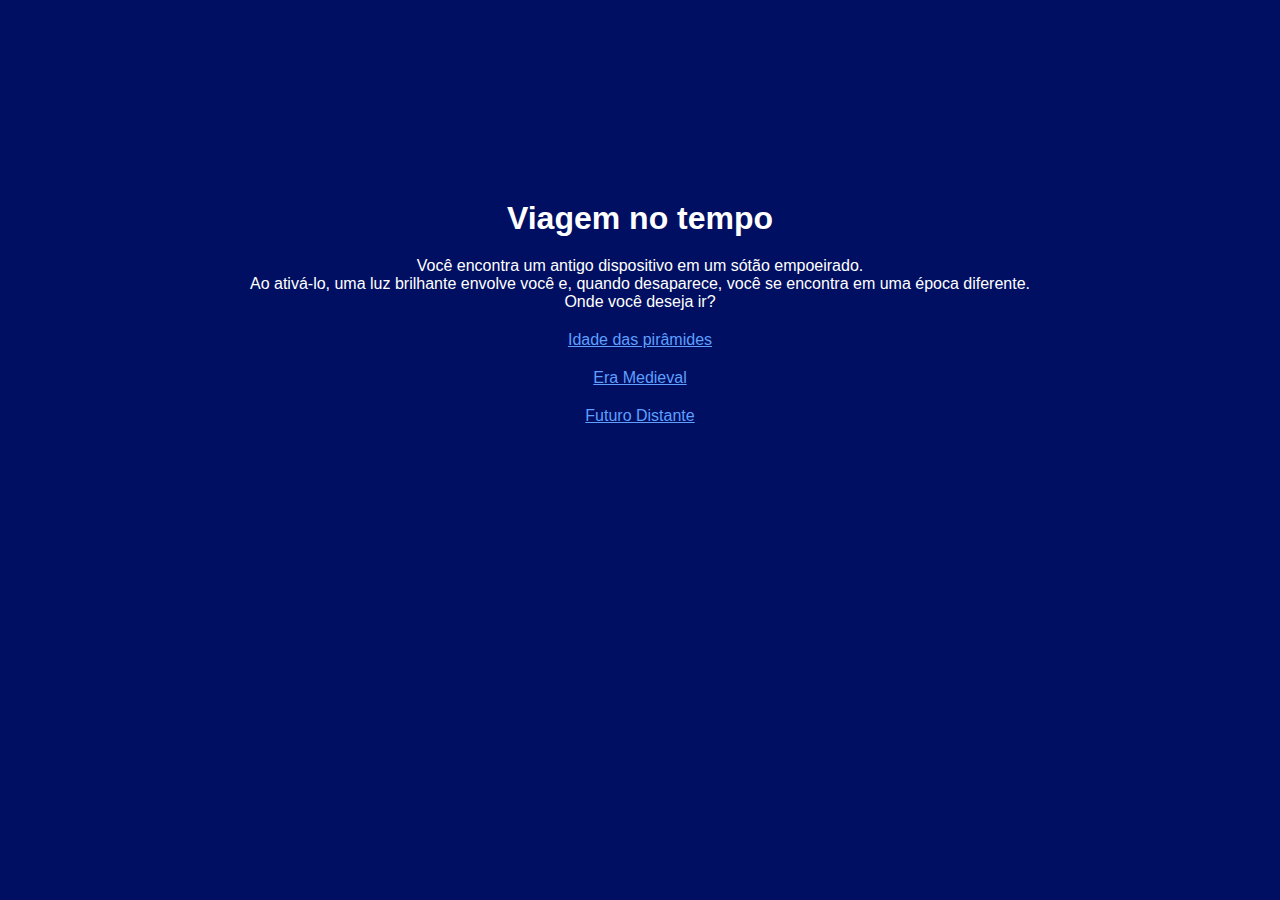
<file: index.html>
<!DOCTYPE html>
<html lang="pt-br">
<head>
    <meta charset="UTF-8">
    <meta http-equiv="X-UA-Compatible" content="IE=edge">
    <meta name="viewport" content="width=device-width, initial-scale=1.0">
    <link rel='stylesheet' href="style.css">
    <title>Viagem no tempo</title>
</head>
<body>
    <h1>Viagem no tempo</h1>
    <p>Você encontra um antigo dispositivo em um sótão empoeirado. <br>
        Ao ativá-lo, uma luz brilhante envolve você e, quando desaparece,
        você se encontra em uma época diferente. <br>
        Onde você deseja ir?
    </p>
    <a href="egito.html">Idade das pirâmides</a>
    <a href="eramedieval.html">Era Medieval</a>
    <a href="futuro.html">Futuro Distante</a>
</body>
</html>
</file>
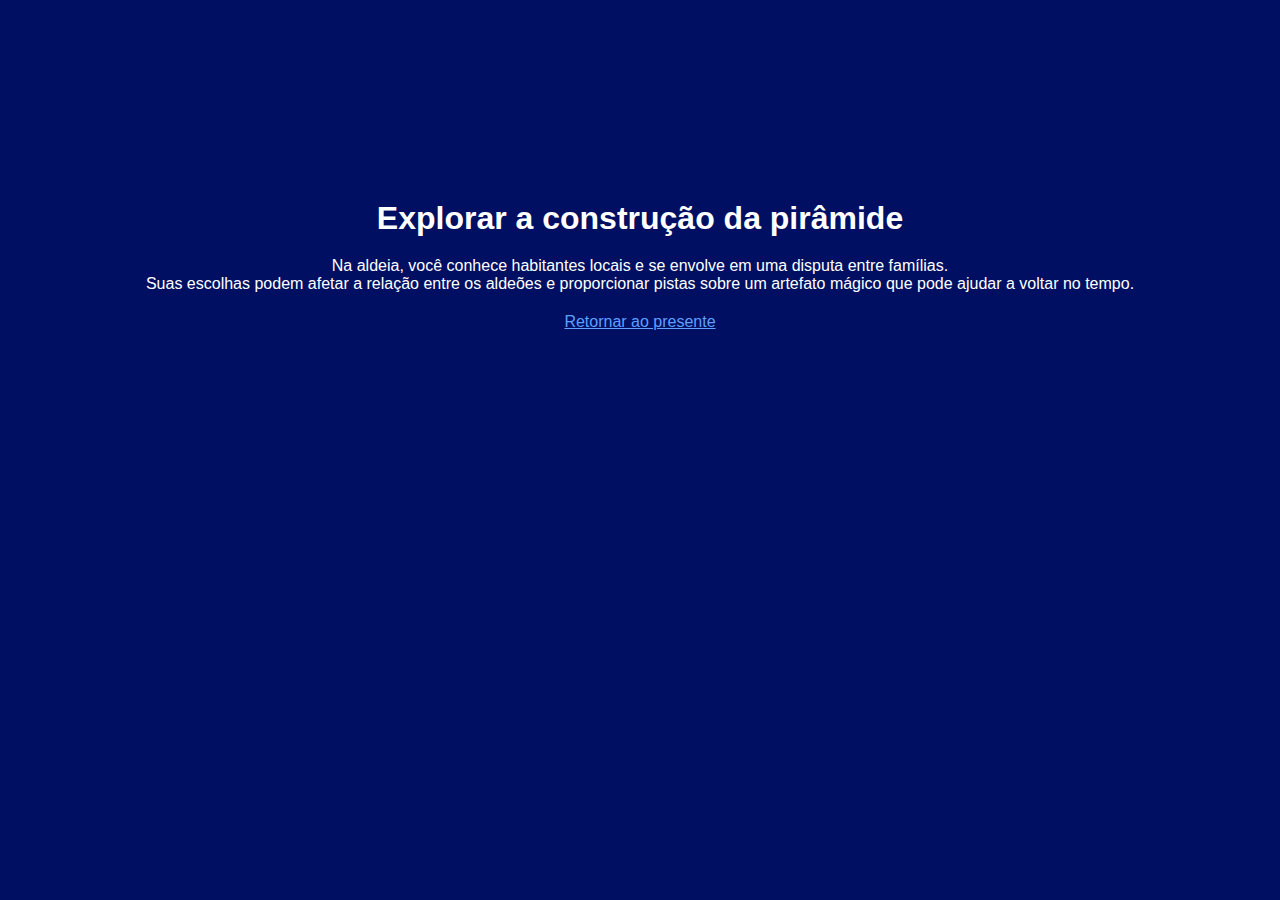
<file: aldeia.html>
<!DOCTYPE html>
<html lang="pt-br">
<head>
    <meta charset="UTF-8">
    <meta http-equiv="X-UA-Compatible" content="IE=edge">
    <meta name="viewport" content="width=device-width, initial-scale=1.0">
    <link rel='stylesheet' href="style.css">
    <title>Exploração</title>
</head>
<body>
<h1>Explorar a construção da pirâmide</h1>
<p>
    Na aldeia, você conhece habitantes locais e se envolve em uma disputa entre famílias. <br>
    Suas escolhas podem afetar a relação entre os aldeões e proporcionar pistas sobre um 
    artefato mágico que pode ajudar a voltar no tempo.
</p>
<a href="final.html">Retornar ao presente</a>
</body>
</html>
</file>
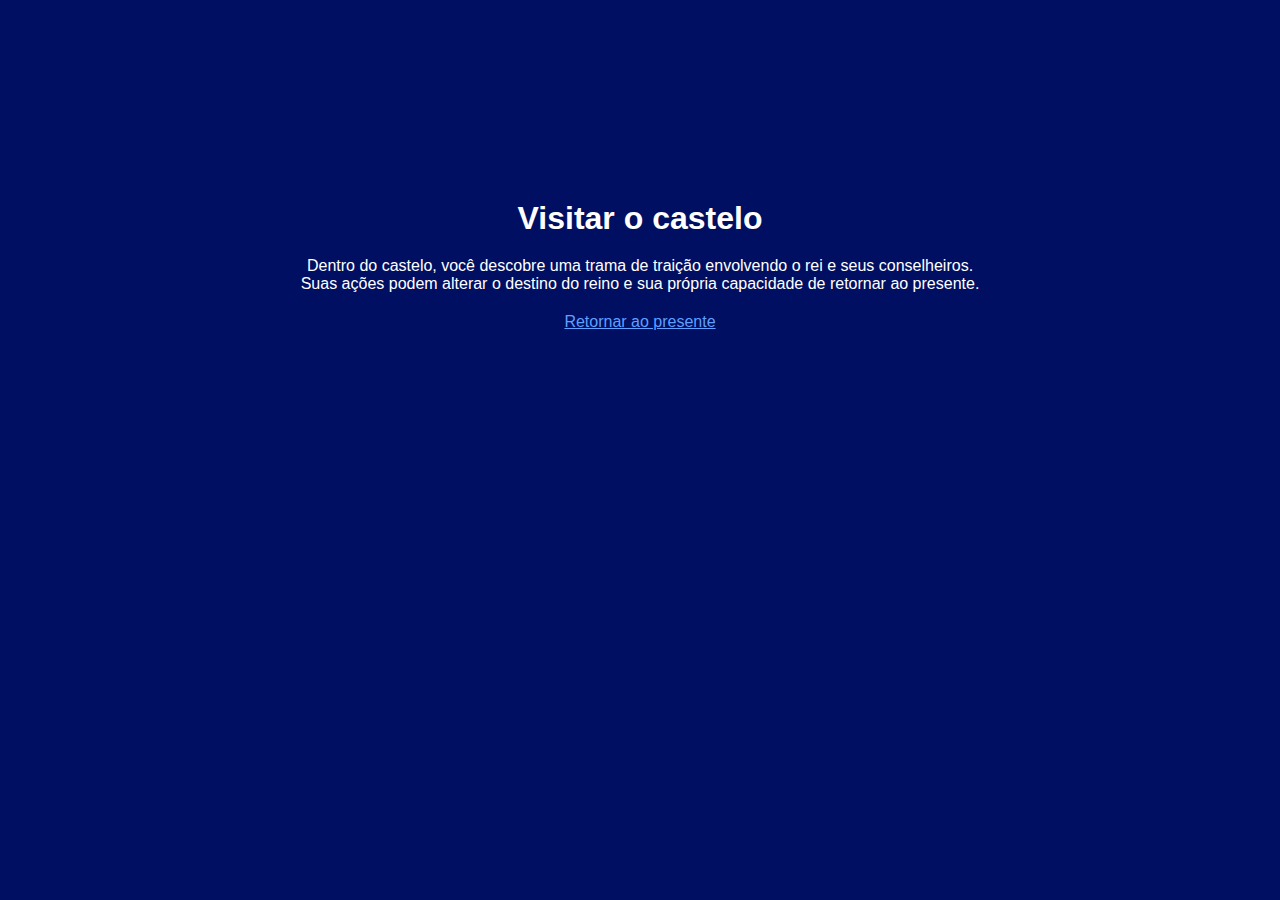
<file: castelo.html>
<!DOCTYPE html>
<html lang="pt-br">
<head>
    <meta charset="UTF-8">
    <meta http-equiv="X-UA-Compatible" content="IE=edge">
    <meta name="viewport" content="width=device-width, initial-scale=1.0">
    <link rel='stylesheet' href="style.css">
    <title>Visitar o castelo</title>
</head>
<body>
<h1>Visitar o castelo</h1>
<p>
    Dentro do castelo, você descobre uma trama de traição envolvendo o rei e seus conselheiros. <br>
    Suas ações podem alterar o destino do reino e sua própria capacidade de retornar ao presente.
</p>
<a href="final.html">Retornar ao presente</a>
</body>
</html>
</file>
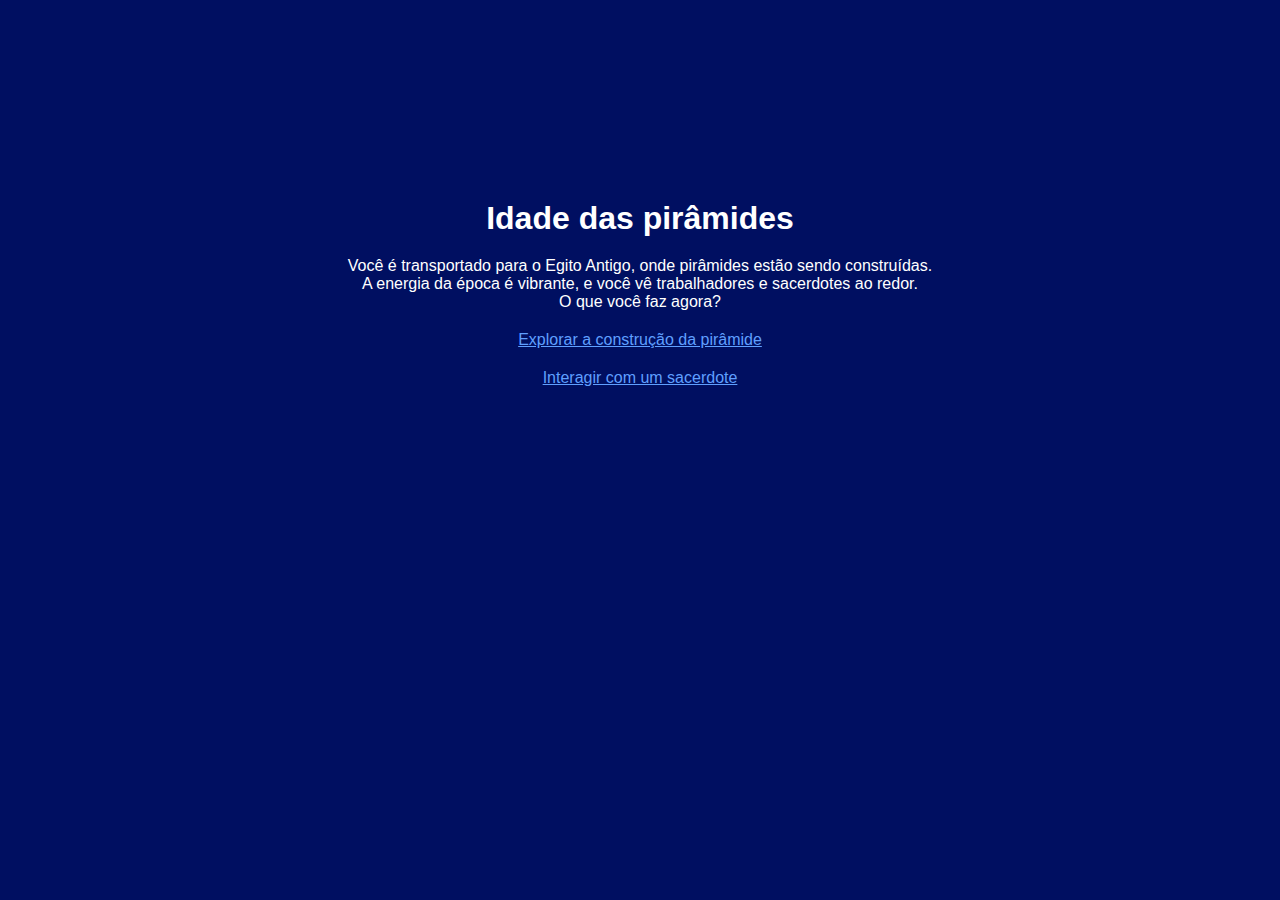
<file: egito.html>
<!DOCTYPE html>
<html lang="pt-br">
<head>
    <meta charset="UTF-8">
    <meta http-equiv="X-UA-Compatible" content="IE=edge">
    <meta name="viewport" content="width=device-width, initial-scale=1.0">
    <link rel='stylesheet' href="style.css">
    <title>Idade das pirâmides</title>
</head>
<body>
<h1>Idade das pirâmides</h1>
<p>
    Você é transportado para o Egito Antigo, onde pirâmides estão sendo construídas.<br>
    A energia da época é vibrante, e você vê trabalhadores e sacerdotes ao redor.<br>
    O que você faz agora?
</p>
<a href="exploracao.html">Explorar a construção da pirâmide</a>
<a href="sacerdote.html">Interagir com um sacerdote</a>
</body>
</html>
</file>
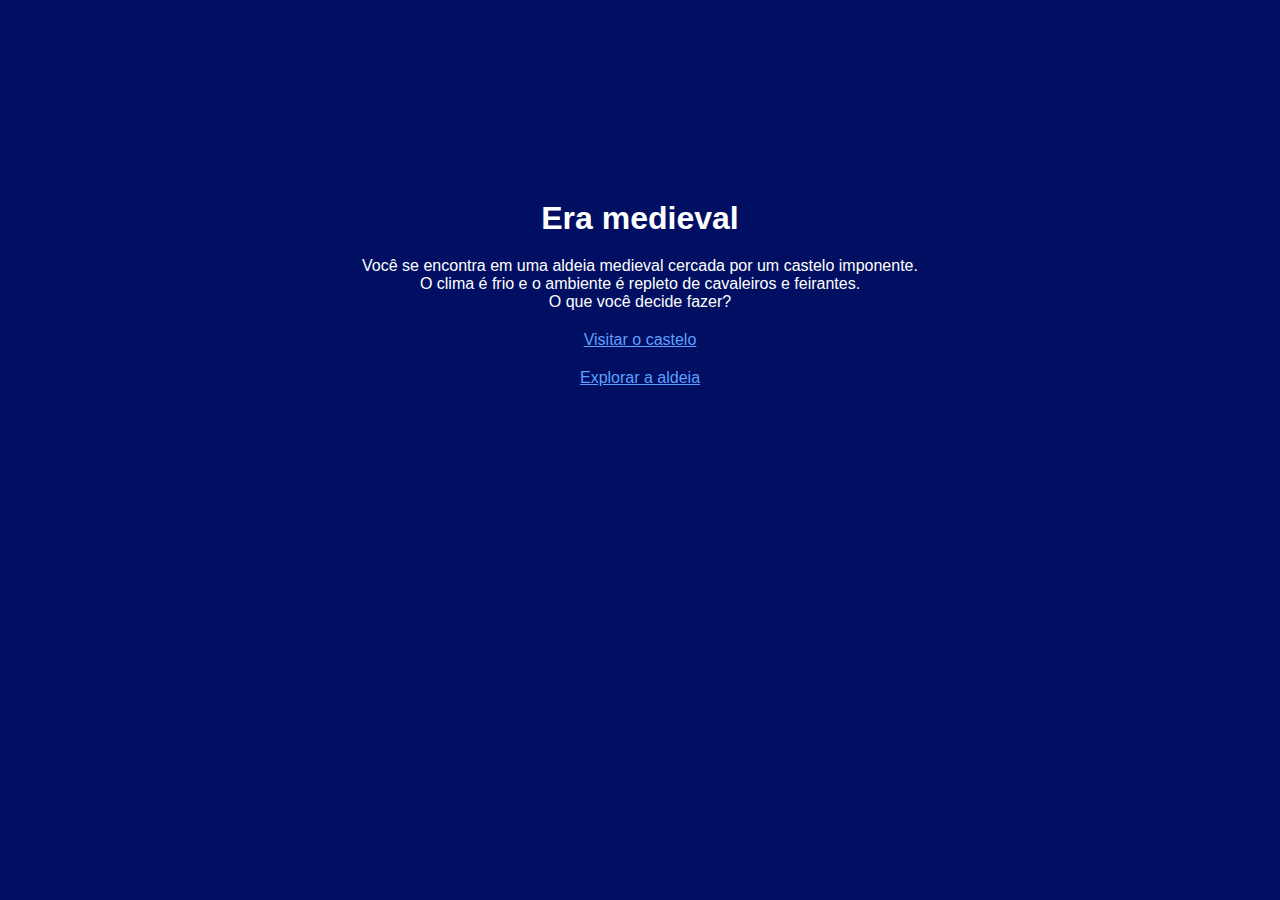
<file: eramedieval.html>
<!DOCTYPE html>
<html lang="pt-br">
<head>
    <meta charset="UTF-8">
    <meta http-equiv="X-UA-Compatible" content="IE=edge">
    <meta name="viewport" content="width=device-width, initial-scale=1.0">
    <link rel='stylesheet' href="style.css">
    <title>Era medieval</title>
</head>
<body>
<h1> Era medieval </h1>
<p>
Você se encontra em uma aldeia medieval cercada por um castelo imponente. <br>
O clima é frio e o ambiente é repleto de cavaleiros e feirantes. <br>
O que você decide fazer?
</p>
<a href="castelo.html"> Visitar o castelo </a>
<a href="aldeia.html"> Explorar a aldeia </a>
</body>
</html>
</file>
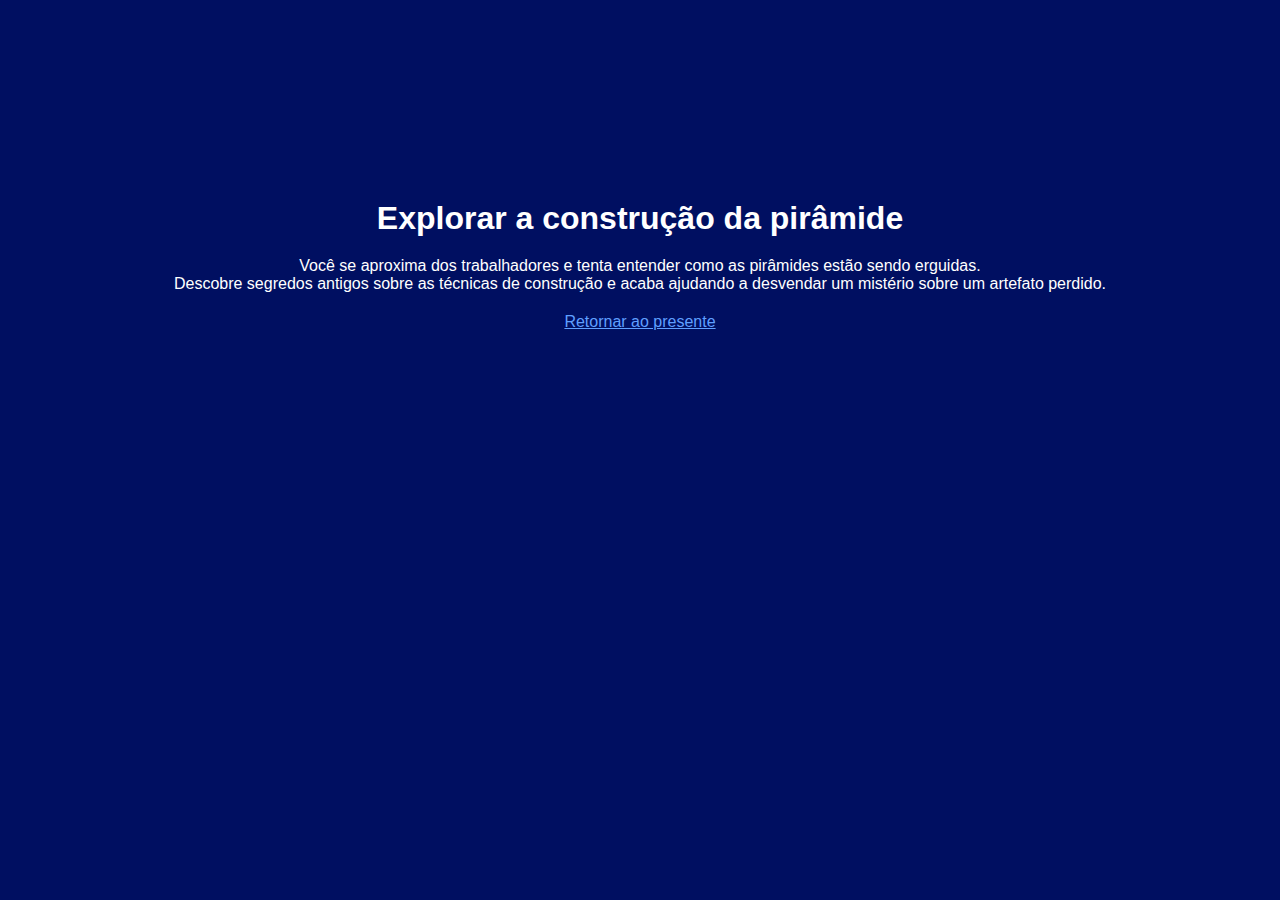
<file: exploracao.html>
<!DOCTYPE html>
<html lang="pt-br">
<head>
    <meta charset="UTF-8">
    <meta http-equiv="X-UA-Compatible" content="IE=edge">
    <meta name="viewport" content="width=device-width, initial-scale=1.0">
    <link rel='stylesheet' href="style.css">
    <title>Exploração</title>
</head>
<body>
<h1>Explorar a construção da pirâmide</h1>
<p>
    Você se aproxima dos trabalhadores e tenta entender como as pirâmides estão sendo erguidas. <br>
    Descobre segredos antigos sobre as técnicas de construção e acaba ajudando
    a desvendar um mistério sobre um artefato perdido.
</p>
<a href="final.html">Retornar ao presente</a>
</body>
</html>
</file>
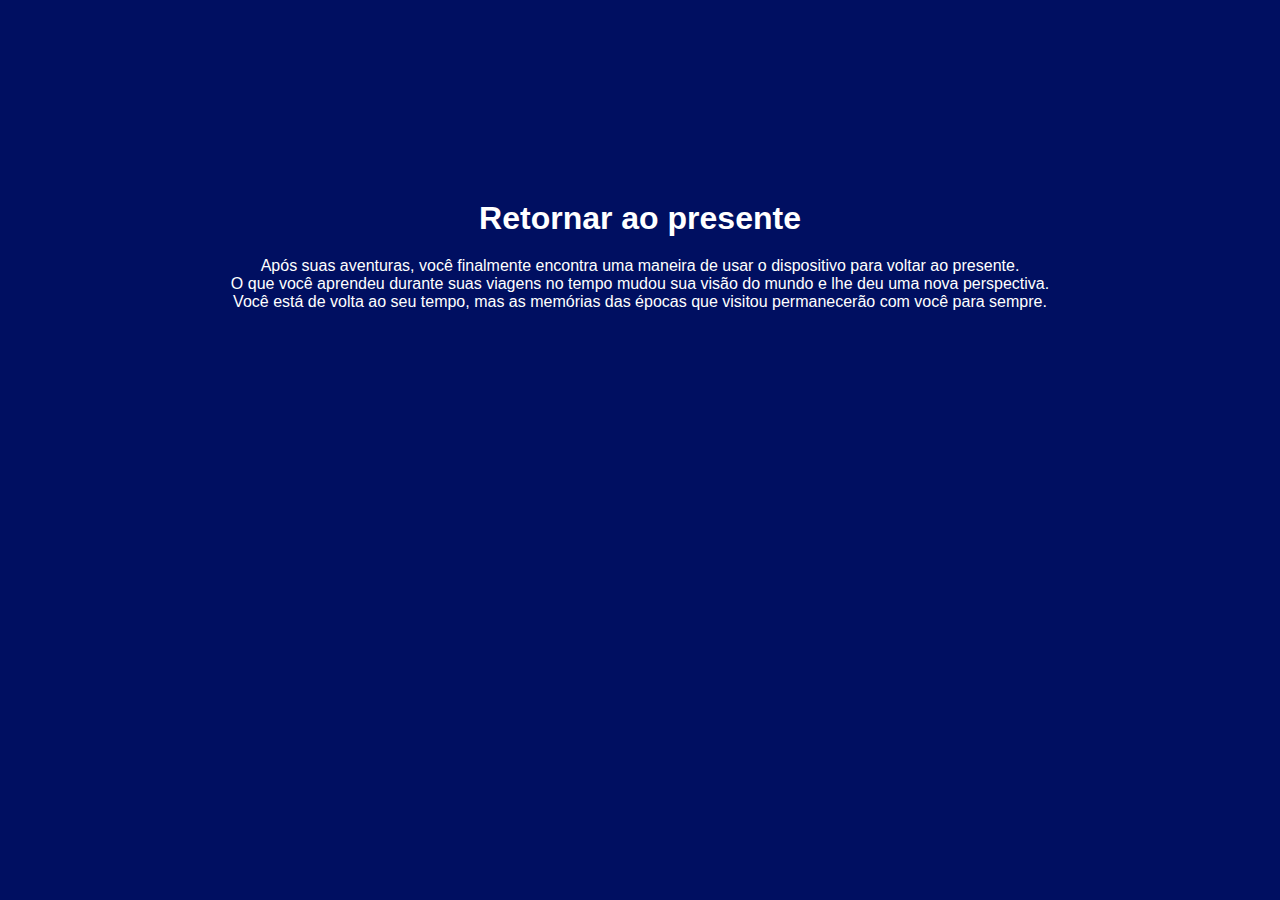
<file: final.html>
<!DOCTYPE html>
<html lang="pt-br">
<head>
    <meta charset="UTF-8">
    <meta http-equiv="X-UA-Compatible" content="IE=edge">
    <meta name="viewport" content="width=device-width, initial-scale=1.0">
    <link rel='stylesheet' href="style.css">
    <title>Final</title>
</head>
<body>
<h1>Retornar ao presente</h1>
<p>
    Após suas aventuras, você finalmente encontra uma maneira de usar o dispositivo para voltar ao presente. <br>
    O que você aprendeu durante suas viagens no tempo mudou sua visão do mundo e lhe deu uma nova perspectiva. <br>
    Você está de volta ao seu tempo, mas as memórias das épocas que visitou permanecerão com você para sempre.
</p>
</body>
</html>
</file>
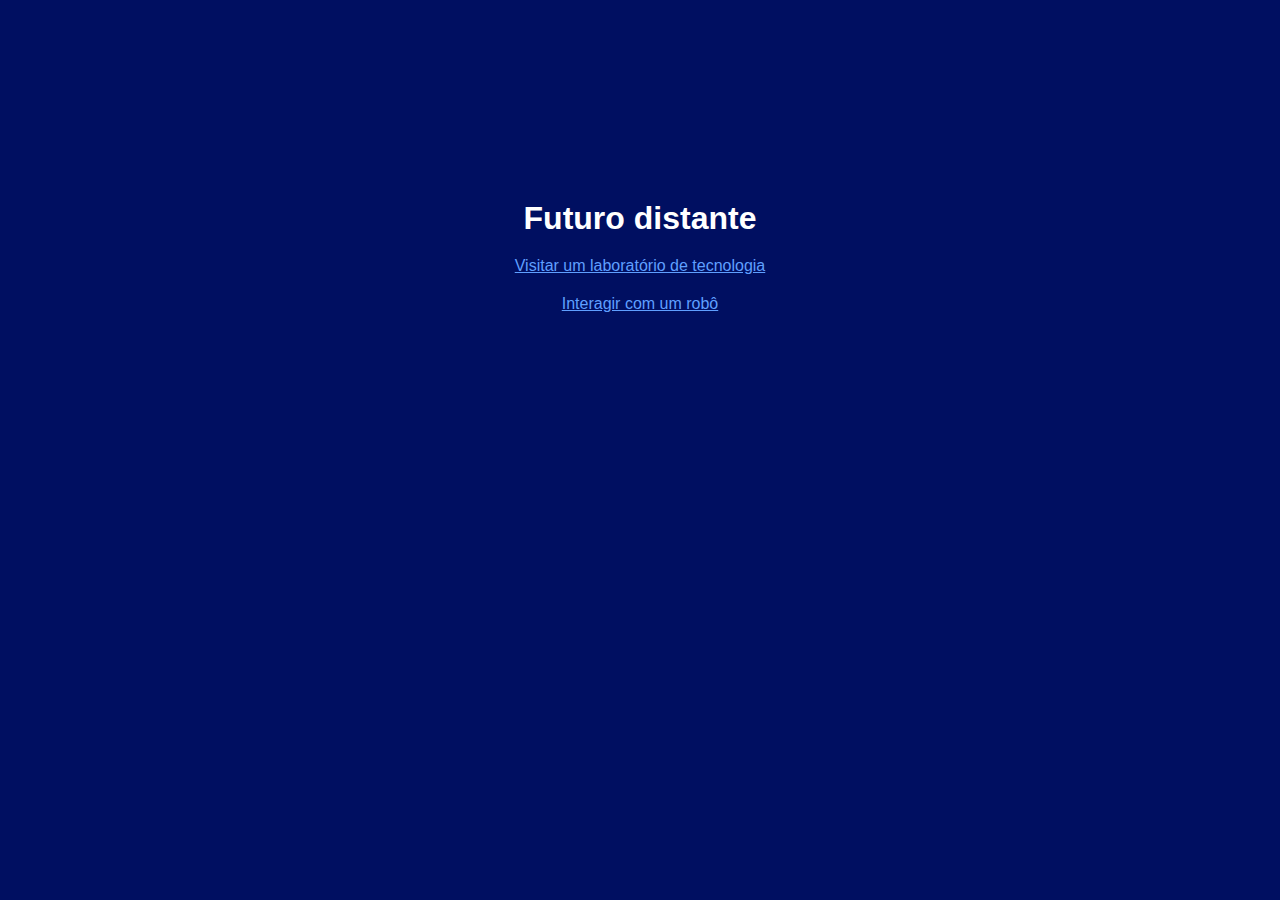
<file: futuro.html>
<!DOCTYPE html>
<html lang="pt-br">
<head>
    <meta charset="UTF-8">
    <meta http-equiv="X-UA-Compatible" content="IE=edge">
    <meta name="viewport" content="width=device-width, initial-scale=1.0">
    <link rel='stylesheet' href="style.css">
    <title>Futuro distante</title>
</head>
<body>
<h1>Futuro distante</h1>
<a href="labtec.html"> Visitar um laboratório de tecnologia</a>
<a href="robo.html"> Interagir com um robô </a>
</body>
</html>
</file>
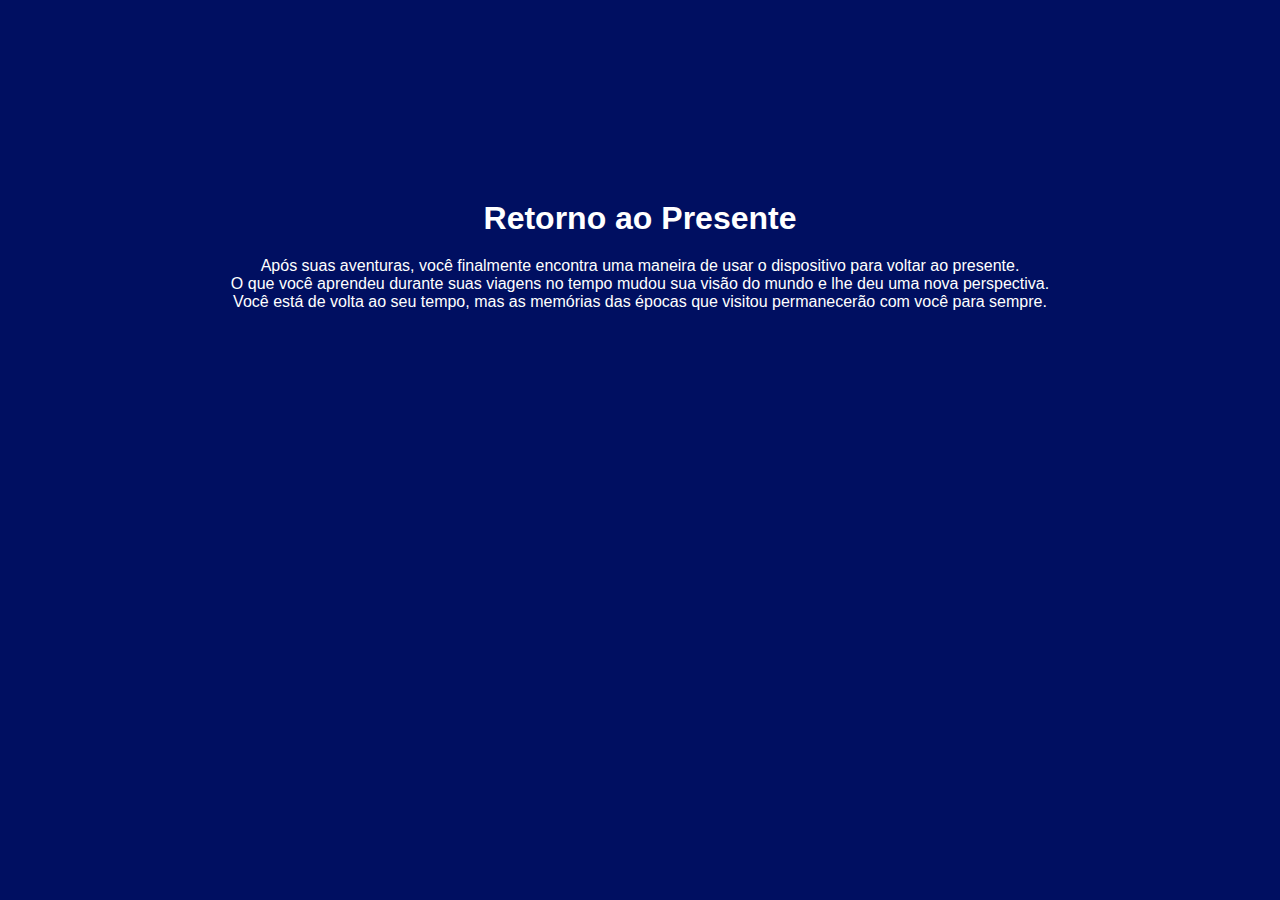
<file: labtec.html>
<!DOCTYPE html>
<html lang="pt-br">
<head>
    <meta charset="UTF-8">
    <meta http-equiv="X-UA-Compatible" content="IE=edge">
    <meta name="viewport" content="width=device-width, initial-scale=1.0">
    <link rel='stylesheet' href="style.css">
    <title>Laboratório</title>
</head>
<body>
<h1>Retorno ao Presente</h1>
<p>
    Após suas aventuras, você finalmente encontra uma maneira de usar o dispositivo para voltar ao presente. <br>
    O que você aprendeu durante suas viagens no tempo mudou sua visão do mundo e lhe deu uma nova perspectiva. <br>
    Você está de volta ao seu tempo, mas as memórias das épocas que visitou permanecerão com você para sempre.
</p>
</body>
</html>
</file>
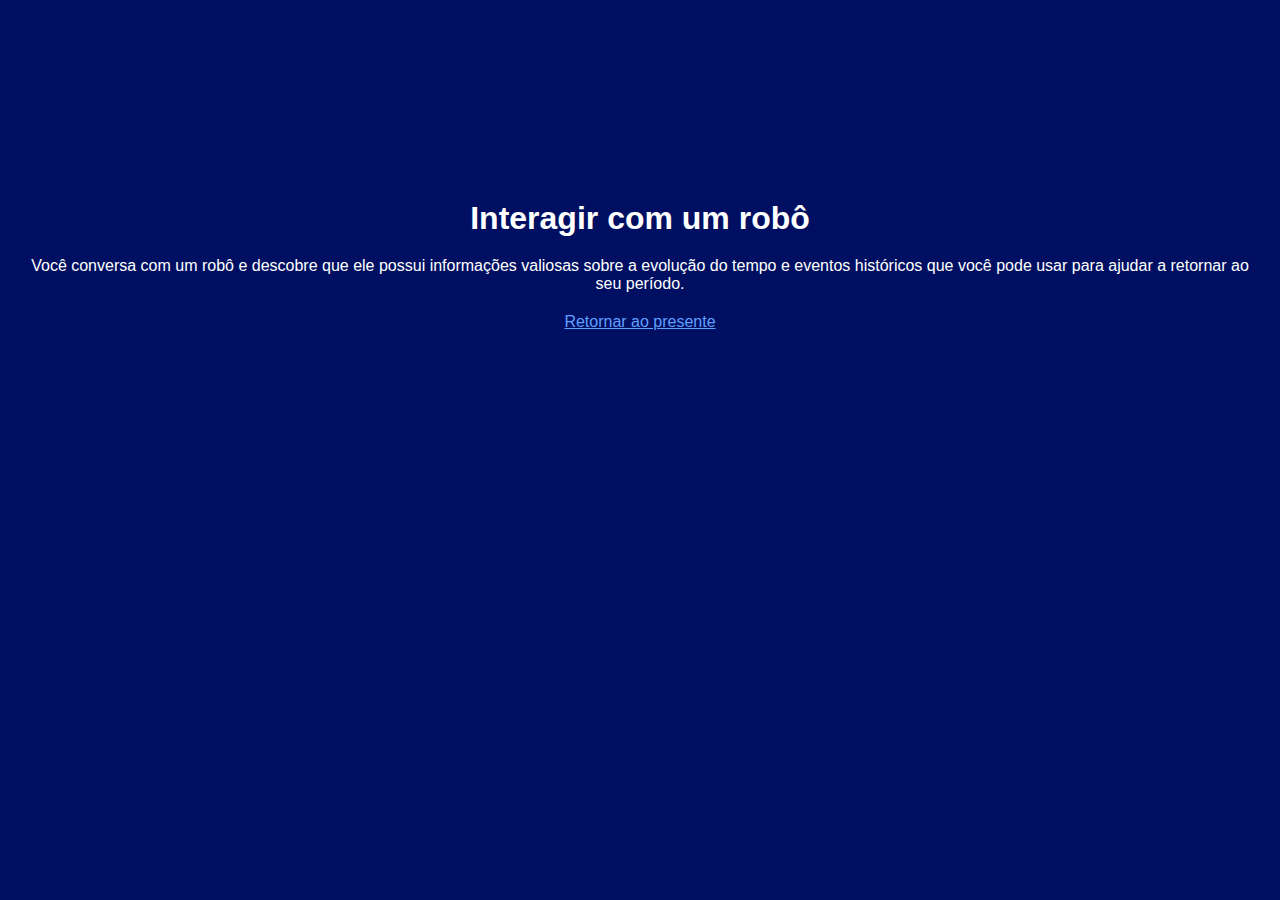
<file: robo.html>
<!DOCTYPE html>
<html lang="pt-br">
<head>
    <meta charset="UTF-8">
    <meta http-equiv="X-UA-Compatible" content="IE=edge">
    <meta name="viewport" content="width=device-width, initial-scale=1.0">
    <link rel='stylesheet' href="style.css">
    <title>Robô</title>
</head>
<body>
<h1>Interagir com um robô</h1>
<p>
    Você conversa com um robô e descobre que ele possui informações valiosas sobre a evolução do tempo 
    e eventos históricos que você pode usar para ajudar a retornar ao seu período.
</p>
<a href="final.html">Retornar ao presente</a>
</body>
</html>
</file>
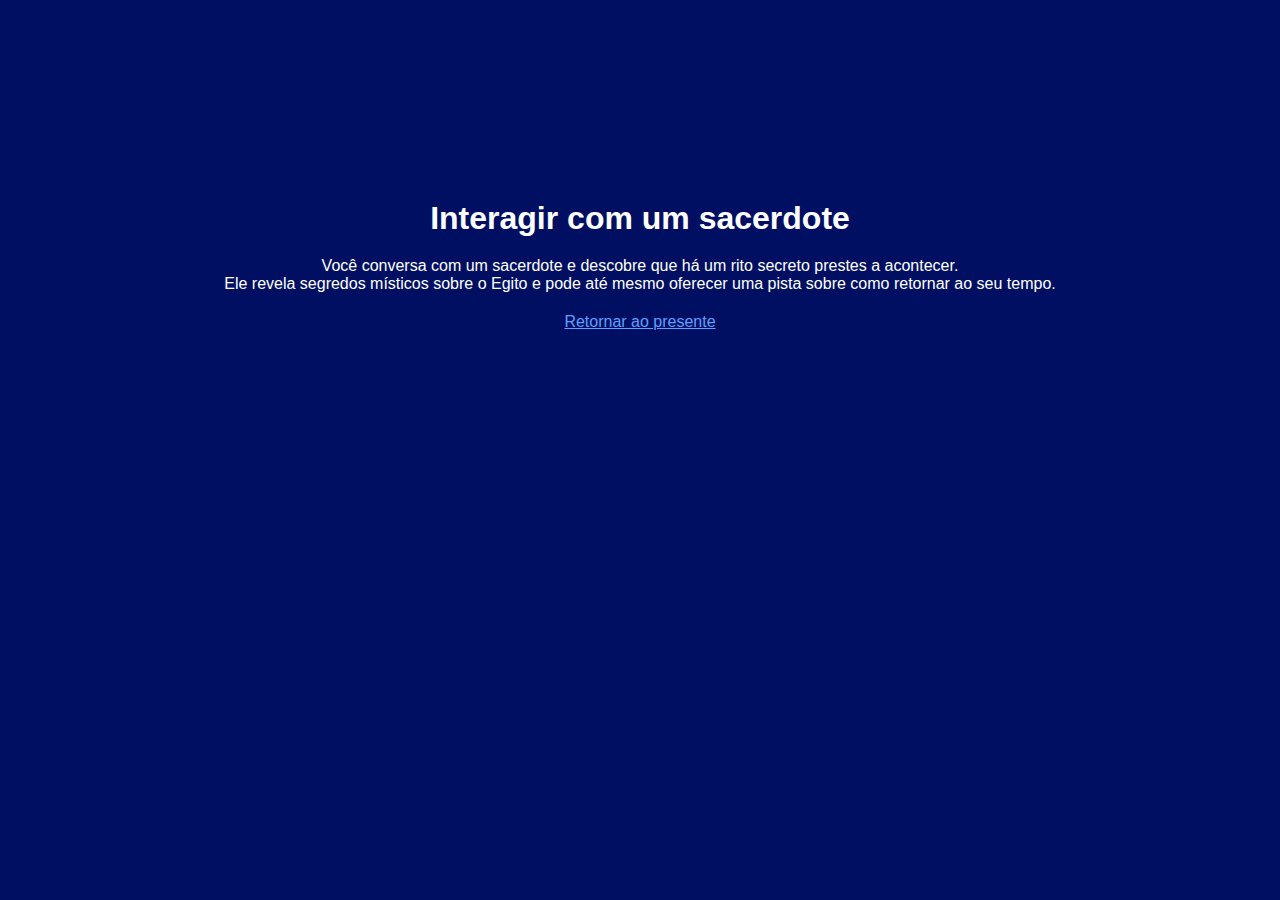
<file: sacerdote.html>
<!DOCTYPE html>
<html lang="pt-br">
<head>
    <meta charset="UTF-8">
    <meta http-equiv="X-UA-Compatible" content="IE=edge">
    <meta name="viewport" content="width=device-width, initial-scale=1.0">
    <link rel='stylesheet' href="style.css">
    <title>Sacerdote</title>
</head>
<body>
<h1>Interagir com um sacerdote</h1>
<p>
    Você conversa com um sacerdote e descobre que há um rito secreto prestes a acontecer. <br>
    Ele revela segredos místicos sobre o Egito e pode até mesmo oferecer uma pista sobre
    como retornar ao seu tempo.
</p>
<a href="final.html">Retornar ao presente</a>
</body>
</html>
</file>
<file: style.css>
body{
    background-color: rgb(0, 15, 97);
    color: #ffff;
}
a{
    color: rgb(95, 159, 255);
}
p, a, h1{
    text-align: center;
    margin: 0 auto;
    display: flex;
    justify-content: center;
    padding: 10px;
    font-family:'Gill Sans', 'Gill Sans MT', Calibri, 'Trebuchet MS', sans-serif;
}
h1{
    margin-top: 15%;
}
</file>
